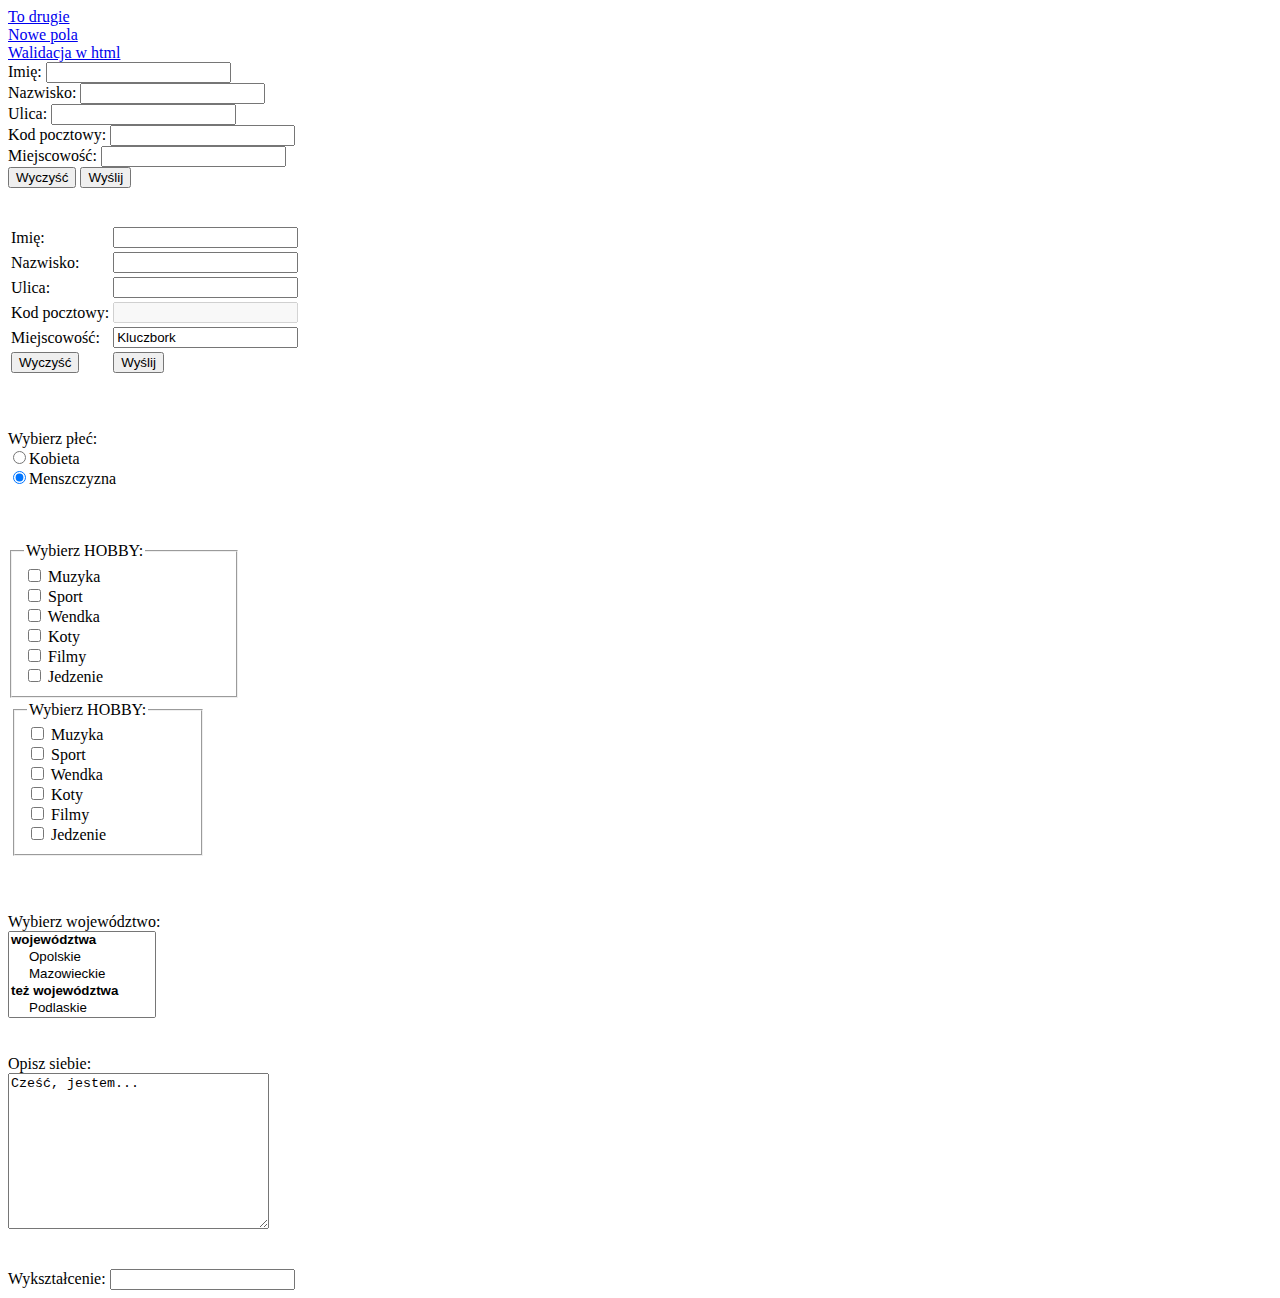
<file: index.html>
<!DOCTYPE html>
<html lang="pl">
<head>
    <meta charset="UTF-8">
    <meta http-equiv="X-UA-Compatible" content="IE=edge">
    <meta name="viewport" content="width=device-width, initial-scale=1.0">
    <title>Formularze, formularzyki i inne formsy</title>
</head>
<body>
    <a href="./Gnacy_formularzDaneOsobowe.html">To drugie</a><br>
    <a href="./index2.html">Nowe pola</a><br>
    <a href="./patterny.html">Walidacja w html</a>
    <form name="dane" method="post" enctype="text/plain" action="mailto:piotr.czaja@zslt.klucznet.pl?subject=A propo stron &body=tak">

        Imię:
        <input type="text" name="imie">
        <br>
        Nazwisko:
        <input type="text" name="nazwisko">
        <br>
        Ulica:
        <input type="text" name="ulica">
        <br>
        Kod pocztowy:
        <input type="text" name="kod">
        <br>
        Miejscowość:
        <input type="text" name="miejscowosc">
        <br>
        <input type="reset" value="Wyczyść">
        <input type="submit" value="Wyślij"><br><br><br>

    </form>
    <form name="dane" method="post" enctype="text/plain" action="mailto:piotr.czaja@zslt.klucznet.pl?subject=A propo stron &body=tak">
        <table>
            <tr>
                <td>Imię:</td>
                <td><input type="text" name="imie" maxlength="16"></td>
            </tr>
            <tr>
                <td>Nazwisko:</td>
                <td><input type="text" name="nazwisko" maxlength="16"></td>
            </tr>
            <tr>
                <td>Ulica:</td>
                <td><input type="text" name="ulica" ></td>
            </tr>
            <tr>
                <td>Kod pocztowy:</td>
                <td><input type="text" name="kod" disabled></td>
            </tr>
            <tr>
                <td>Miejscowość:</td>
                <td><input type="text" name="miejscowosc" readonly value="Kluczbork"></td>
            </tr>
            <tr>
                <td><input type="reset" value="Wyczyść"></td>
                <td><input type="submit" value="Wyślij"></td>
            </tr>
        </table> <br><br><br>
        Wybierz płeć: <br>
        <input type="radio" name="plec" id="" value="Kobieta">Kobieta <br>
        <input type="radio" name="plec" id="" value="Menszczyzna" checked>Menszczyzna <br>
        <br><br><br>
        <fieldset style="width: 200px;">
            <legend>Wybierz HOBBY:</legend>
            <input type="checkbox" name="hobby" id="" value="muzyka"> Muzyka <br>
            <input type="checkbox" name="hobby" id="" value="sport"> Sport <br>
            <input type="checkbox" name="hobby" id="" value="wendkowanie"> Wendka <br>
            <input type="checkbox" name="hobby" id="" value="koty"> Koty <br>
            <input type="checkbox" name="hobby" id="" value="filmy"> Filmy <br>
            <input type="checkbox" name="hobby" id="" value="jedzenie"> Jedzenie <br>
        </fieldset>
        <table width="200">
            <tr>
                <td>
                    <fieldset>
                        <legend>Wybierz HOBBY:</legend>
                        <input type="checkbox" name="hobby" id="" value="muzyka"> Muzyka <br>
                        <input type="checkbox" name="hobby" id="" value="sport"> Sport <br>
                        <input type="checkbox" name="hobby" id="" value="wendkowanie"> Wendka <br>
                        <input type="checkbox" name="hobby" id="" value="koty"> Koty <br>
                        <input type="checkbox" name="hobby" id="" value="filmy"> Filmy <br>
                        <input type="checkbox" name="hobby" id="" value="jedzenie"> Jedzenie <br>
                    </fieldset>
                </td>
            </tr>
        </table>
        <br><br><br>

        Wybierz województwo: <br>
        <select name="wojewodztwo" id="" size="5" multiple>
            <optgroup label="województwa">
                <option value="opolskie">Opolskie</option>
                <option value="mazowieckie">Mazowieckie</option>
            </optgroup>
            <optgroup label="też województwa">
                <option value="podlaskie">Podlaskie</option>
                <option value="zachodniopomorskie">Zachodniopomorskie</option>
                <option value="śląskie">Śląskie</option>
            </optgroup>
        </select>
        <br><br><br>
        Opisz siebie: <br>
        <textarea 
            name="opis" 
            id="" 
            cols="30" 
            rows="10" 
            maxlength="50"
        >Cześć, jestem...</textarea>
        <br><br><br>
        Wykształcenie:
        <input type="text" name="szkola" list="listaszkola">
        <datalist id="listaszkola">
            <option>Podstawowe</option>
            <option>Zawodowe</option>
            <option>Średnie</option>
            <option>Wyższe</option>
        </datalist>
    </form>
</body>
</html>
</file>
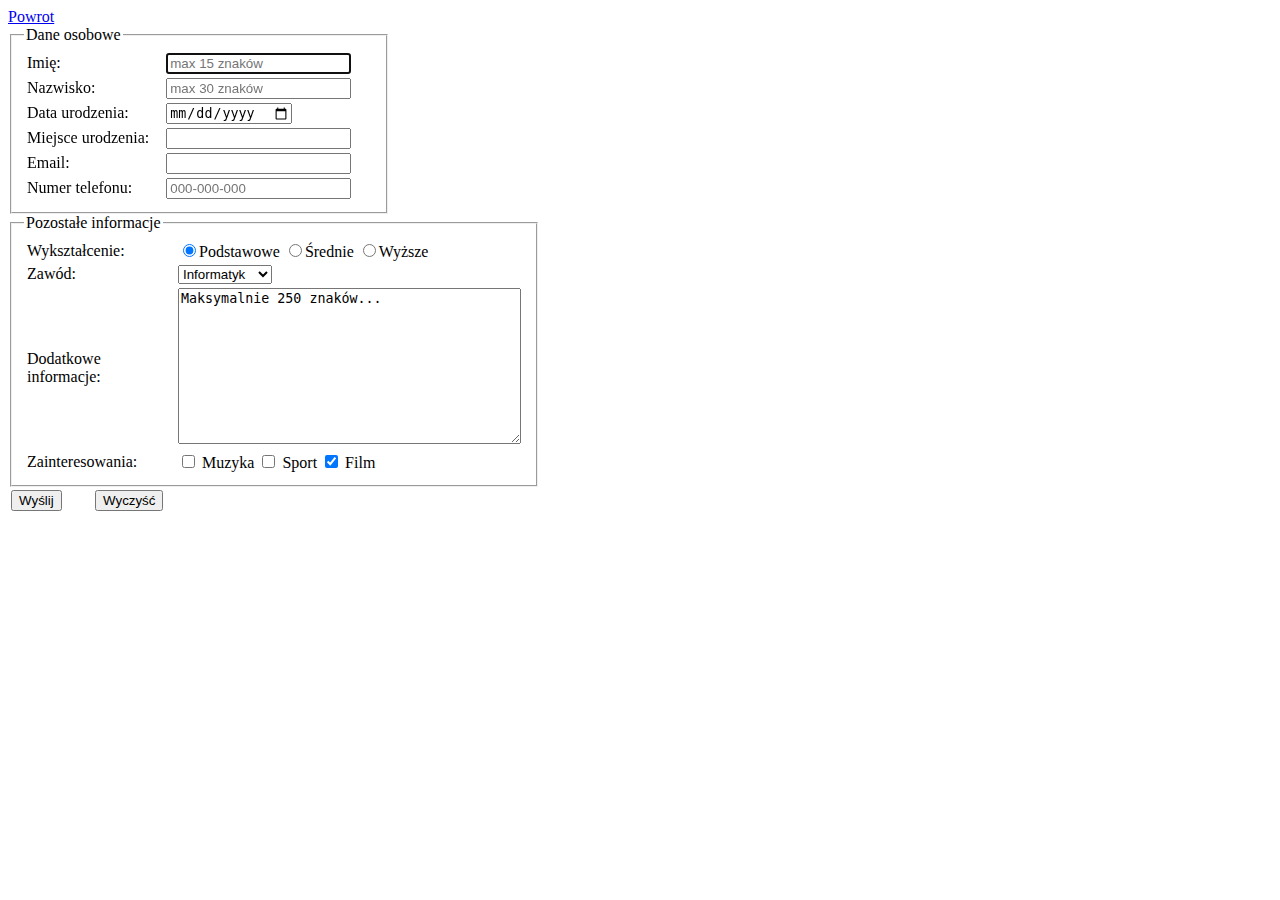
<file: Gnacy_formularzDaneOsobowe.html>
<!DOCTYPE html>
<html lang="pl">
<head>
    <meta charset="UTF-8">
    <meta http-equiv="X-UA-Compatible" content="IE=edge">
    <meta name="viewport" content="width=device-width, initial-scale=1.0">
    <title>Dane osobowe</title>
</head>
<body>
    <a href="./index.html">Powrot</a>
    <form name="dane" method="post" enctype="text/plain" autocomplete="off">
        <fieldset style="width: 300px;">
            <legend>Dane osobowe</legend>
            <table width="350">
                <tr>
                    <td><label for="imie">Imię:</label></td>
                    <td><input type="text" name="imie" id="imie" maxlength="15" placeholder="max 15 znaków" autofocus="on"></td>
                </tr>
                <tr>
                    <td><label for="nazwisko">Nazwisko:</label> </td>
                    <td><input type="text" name="nazwisko" id="nazwisko" maxlength="30" placeholder="max 30 znaków"></td>
                </tr>
                <tr>
                    <td><label for="data">Data urodzenia:</label> </td>
                    <td><input type="date" name="data" id="data"></td>
                </tr>
                <tr>
                    <td><label for="miejsce1">Miejsce urodzenia:</label> </td>
                    <td>
                        <input type="text" name="miejsce" list="miejsce" id="miejsce1">
                    </td>
                </tr>
                    <datalist id="miejsce">
                        <option>Opole</option>
                        <option>Kluczbork</option>
                        <option>Olesno</option>
                        <option>Kędzieżyn-Koźle</option>
                    </datalist>
                <tr>
                    <td><label for="email" >Email:</label></td>
                    <td><input type="email" id="email" name="email"></td>
                </tr>
                <tr>
                    <td><label for="tele">Numer telefonu:</label></td>
                    <td><input type="tel" id="tele" placeholder="000-000-000" pattern="[0-9]{3}-[0-9]{3}-[0-9]{3}"></td>
                </tr>
            </table>
        </fieldset>
        <fieldset style="width: 500px;">
            <legend>Pozostałe informacje</legend>
            <table>
                <tr>
                    <td>Wykształcenie:</td>
                    <td>
                        <input type="radio" name="Wykształcenie" id="pods" value="podstawowe" checked><label for="pods">Podstawowe</label> 
                        <input type="radio" name="Wykształcenie" id="śred" value="średnie"><label for="śred">Średnie</label> 
                        <input type="radio" name="Wykształcenie" id="wyżs" value="wyższe"><label for="wyżs">Wyższe</label> 
                    </td>
                </tr>
                <tr>
                    <td><label for="zawod">Zawód:</label></td>
                    <td>
                        <select name="Zawód" id="zawod" size="1">
                            <option value="Informatyk">Informatyk</option>
                            <option value="Logistyk">Logistyk</option>
                            <option value="Mechanik">Mechanik</option>
                            <option value="Programista">Programista</option>
                            <option value="Rolnik">Rolnik</option>
                            <option value="Tokarz">Tokarz</option>
                            <option value="Frezarz">Frezarz</option>
                            <option value="Akrobata">Akrobata</option>
                        </select>
                    </td>
                </tr>
                <tr>
                    <td><label for="opis">Dodatkowe informacje:</label> </td>
                    <td>
                        <textarea 
                        name="opis" 
                        id="opis" 
                        cols="40" 
                        rows="10" 
                        maxlength="250"
                        >Maksymalnie 250 znaków...
                        </textarea>
                    </td>
                </tr>
                <tr>
                    <td>Zainteresowania:</td>
                    <td>
                        <input type="checkbox" name="hobby" id="hob1" value="muzyka">
                        <label for="hob1">Muzyka</label>
                        <input type="checkbox" name="hobby" id="hob2" value="sport">
                        <label for="hob2">Sport </label>
                        <input type="checkbox" name="hobby" id="hob3" value="wendkowanie"  checked>
                        <label for="hob3">Film</label>
                    </td>
                </tr>
            </table>
        </fieldset>
        <table>
            <tr>
                <td width="80"><input type="submit" value="Wyślij"></td>
                <td><input type="reset" value="Wyczyść"></td>
            </tr>
        </table>
        
        
    </form>
</body>
</html>
</file>
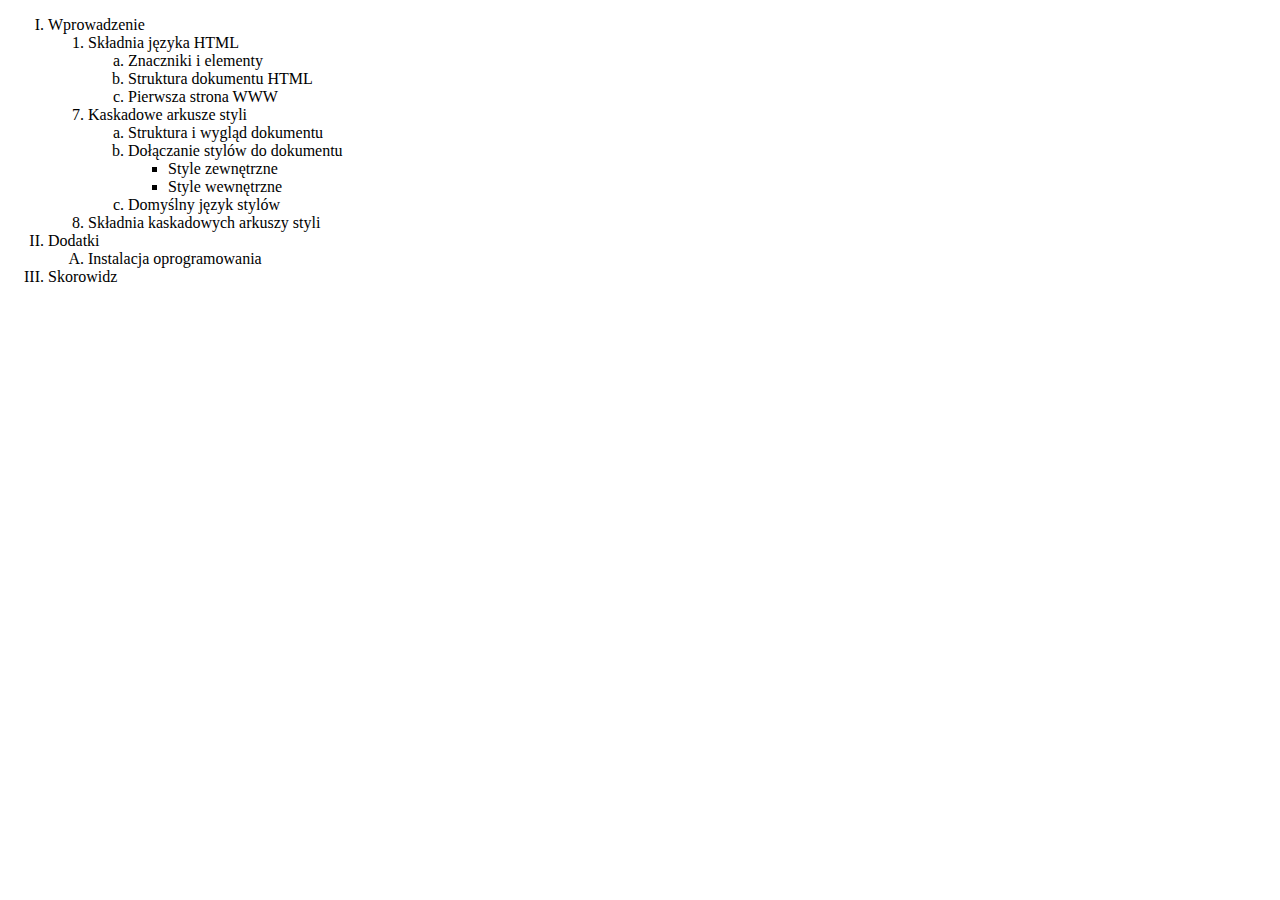
<file: Gnacy_listy.html>
<!DOCTYPE html>
<html lang="pl">
	<head>
		<meta charset="utf-8">
		<title>Nazwa strony</title>
	</head>
	<body>
		<ol type="I">
			<li>Wprowadzenie</li>
				<ol>
					<li>Składnia języka HTML</li>
						<ol type="a">
							<li>Znaczniki i elementy</li>
							<li>Struktura dokumentu HTML</li>
							<li>Pierwsza strona WWW</li>
						</ol>
					<li value="7">Kaskadowe arkusze styli</li>
						<ol type="a">
							<li>Struktura i wygląd dokumentu</li>
							<li>Dołączanie stylów do dokumentu</li>
								<ul>
									<li>Style zewnętrzne</li>
									<li>Style wewnętrzne</li>
								</ul>
							<li>Domyślny język stylów</li>
						</ol>
					<li>Składnia kaskadowych arkuszy styli</li>
				</ol>
			<li>Dodatki</li>
				<ol type="A"><li>Instalacja oprogramowania</li></ol>
			<li>Skorowidz</li>
		</ol>
	</body>
</html>
</file>
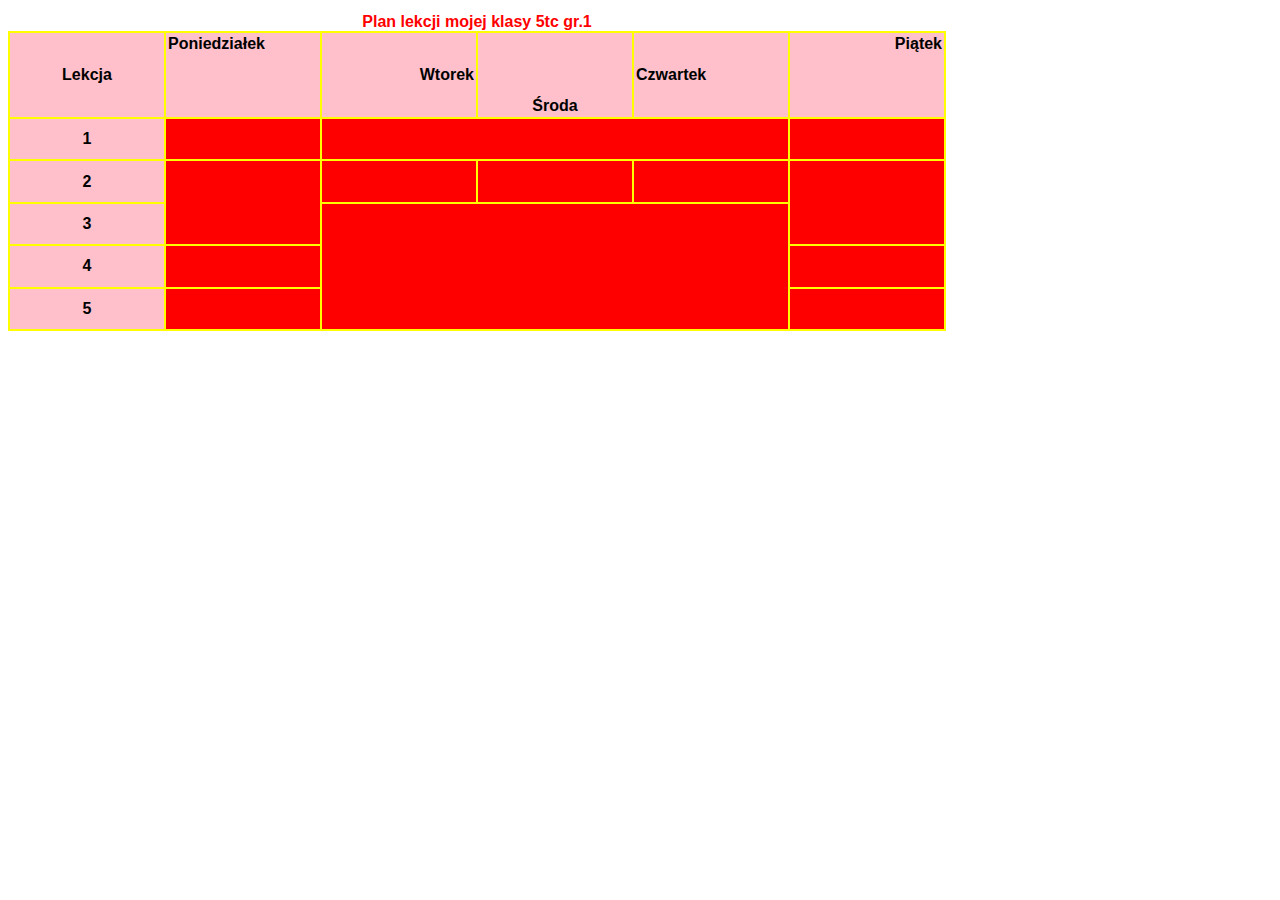
<file: Gnacy_tabelki.html>
<!DOCTYPE html>
<html lang="pl">
<head>
    <meta charset="UTF-8">
    <meta http-equiv="X-UA-Compatible" content="IE=edge">
    <meta name="viewport" content="width=device-width, initial-scale=1.0">
    <title>TABELKI</title>
</head>
<style>
th{
    background-color: pink;
    width: 150px;
    padding: 2px;
    font-family: Arial, Helvetica, sans-serif;
}
td{
    background-color: red;
}
caption{
    color: red;
    margin-top: 5px;
}
</style>
<body>
    <table border="1" color="yellow" cellspacing="0" height="300" bordercolor="yellow">
        <caption><font face="Arial"><b>Plan lekcji mojej klasy 5tc gr.1</b></font></caption>
        <tr>
            <th height="80">Lekcja</th>
            <th align="left" valign="top">Poniedziałek</th>
            <th align="right" valign="middle">Wtorek</th>
            <th align="center" valign="bottom">Środa</th>
            <th align="left" valign="middle" >Czwartek</th>
            <th align="right" valign="top">Piątek</th>
        </tr>
        <tr>
            <th>1</th>
            <td></td>
            <td colspan="3"></td>
            <td></td>
        </tr>
        <tr>
            <th>2</th>
            <td rowspan="2"></td>
            <td></td>
            <td></td>
            <td></td>
            <td rowspan="2"></td>
        </tr>
        <tr>
            <th>3</th>
            <td rowspan="3" colspan="3"></td>
        </tr>
        <tr>
            <th>4</th>
            <td></td>
            
            <td></td>
        </tr>
        <tr>
            <th>5</th>
            <td></td>
            
            <td></td>
        </tr>
    </table>
</body>
</html>
</file>
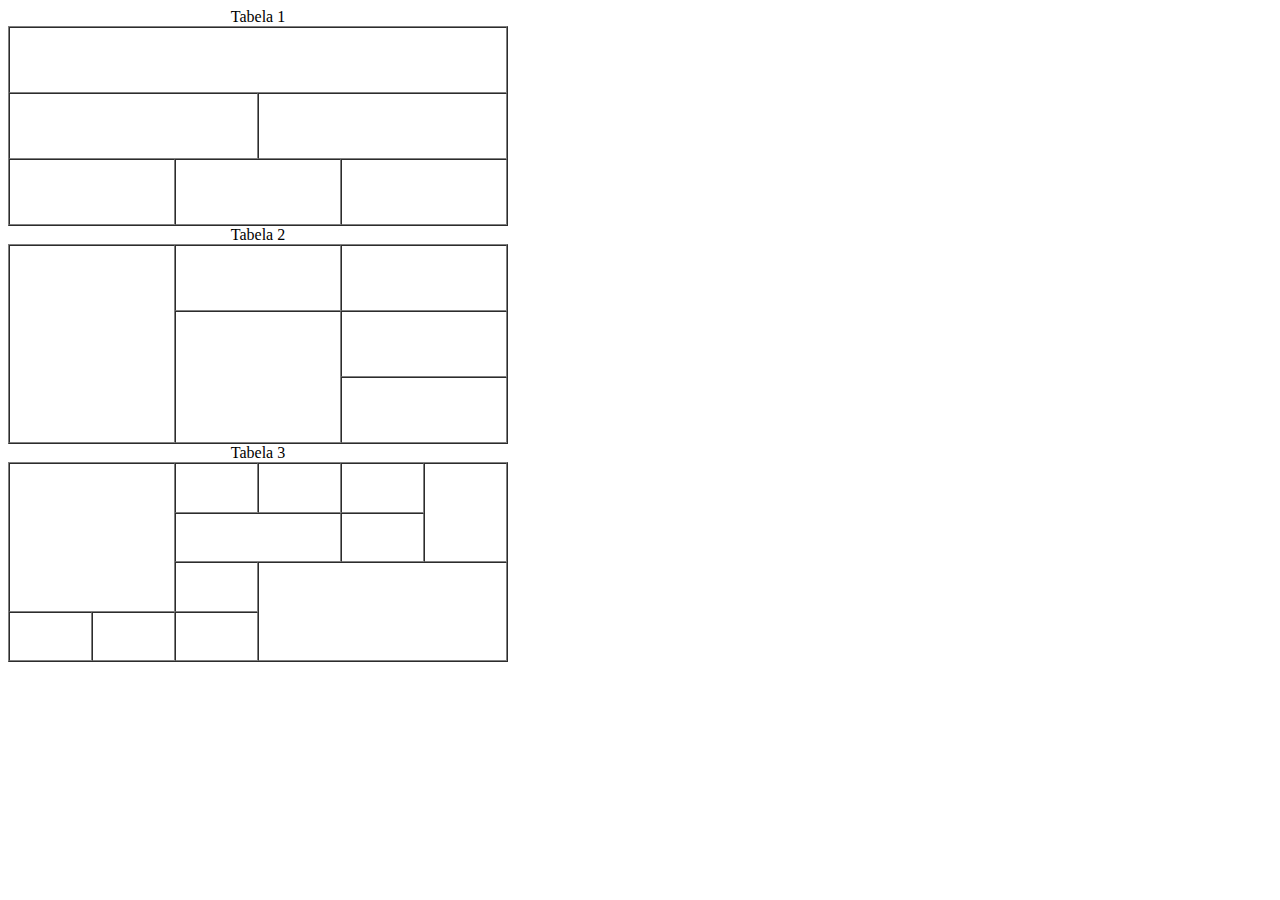
<file: Gnacy_zadanie.html>
<!DOCTYPE html>
<html lang="pl">
<head>
    <meta charset="UTF-8">
    <meta http-equiv="X-UA-Compatible" content="IE=edge">
    <meta name="viewport" content="width=device-width, initial-scale=1.0">
    <title>ZADANIE NA OCENE</title>
</head>

<body>
    <table border="1" cellspacing="0" width="500" height="200">
        <caption>Tabela 1</caption>
        <tr>
            <td colspan="4"></td>
        </tr>
        <tr>
            <td colspan="2"></td>
            <td colspan="2"></td>
        </tr>
        <tr>
            <td></td>
            <td colspan="2"></td>
            <td></td>

        </tr>
    </table>
    <table border="1" cellspacing="0" width="500" height="200">
        <caption>Tabela 2</caption>
        <tr>
            <td rowspan="6"></td>
            <td rowspan="3"></td>
            <td></td>
        </tr>
        <tr>

        </tr>
        <tr>
            <td rowspan="2"></td>
        </tr>
        <tr>

            <td rowspan="3"></td>

        </tr>
        <tr>
            <td></td>
        </tr>
        <tr>

        </tr>
    </table>
    <table border="1" cellspacing="0" width="500" height="200">
        <caption>Tabela 3</caption>
        <tr>
            <td rowspan="3" colspan="2"></td>

            <td></td>
            <td></td>
            <td></td>
            <td rowspan="2"></td>
        </tr>
        <tr>


            <td colspan="2"></td>

            <td></td>

        </tr>
        <tr>


            <td></td>
            <td rowspan="2" colspan="3"></td>
        </tr>
        <tr>
            <td></td>
            <td></td>
            <td></td>

        </tr>
    </table>
</body>
</html>
</file>
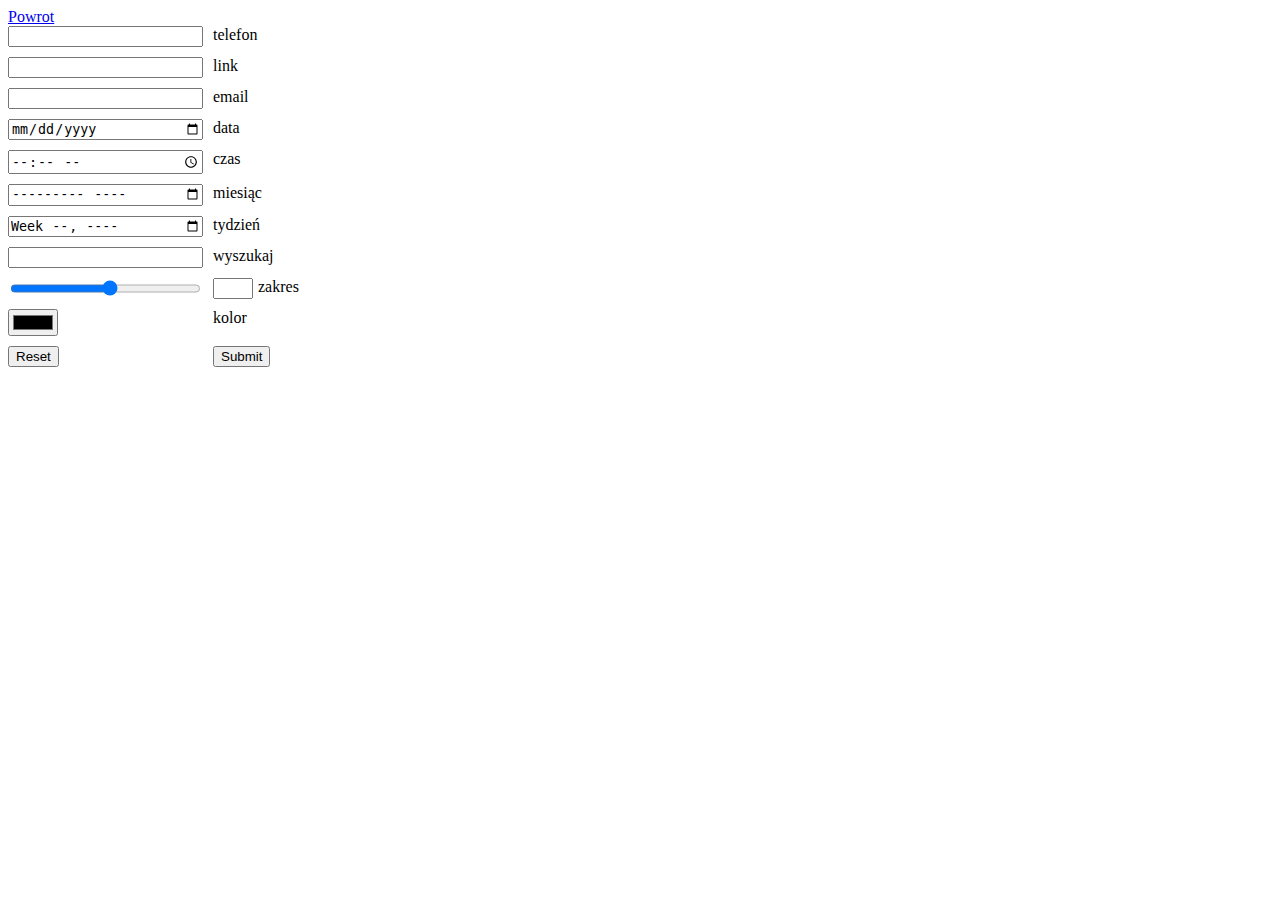
<file: index2.html>
<!DOCTYPE html>
<html lang="pl">
<head>
    <meta charset="UTF-8">
    <meta http-equiv="X-UA-Compatible" content="IE=edge">
    <meta name="viewport" content="width=device-width, initial-scale=1.0">
    <title>Dane osobowe</title>
</head>
<script type="text/javascript">
    function ustawWartosc() {
        var liczba = document.getElementById('zakres').value;
        var text = document.getElementById('liczby').value = liczba;
    }
</script>
<style>
    form{
        width: 400px;
        display: grid;
        grid-template-columns: 1fr 1fr;
        gap: 10px;
    }
    .minit{
        display: grid;
        grid-template-columns: 40px 1fr;
        gap: 5px;
    }

</style>
<body>
    <a href="./index.html">Powrot</a>
    <form name="dane" method="post" enctype="text/plain" autocomplete="off">
        <input type="tel" id="tele" maxlength="13" pattern="[0-9]{3}[0-9]{3}[0-9]{3}"><label for="tele">telefon </label> 
        <input type="url" name="" id="link"><label for="link">link </label> 
        <input type="email" name="" id="mail"><label for="mail">email</label>  
        <input type="date" name="" id="data"><label for="data">data</label>  
        <input type="time" name="" id="czas"><label for="czas">czas</label> 
        <input type="month" name="" id="miesiąc"><label for="miesiąc">miesiąc</label>  
        <input type="week" name="" id="tydzień"><label for="tydzień">tydzień</label>  
        <input type="search" name="" id="wyszukaj"><label for="wyszukaj">wyszukaj</label> 
        <input type="range" name="" id="zakres" min="1" max="20" onmousemove="ustawWartosc()">
        <div class="minit">
            <input type="number" name="liczby" id="liczby">
            <label for="zakres">zakres </label> 
        </div>
        <input type="color" name="" id="kolor"><label for="kolor">kolor</label> 
        <label><input type="reset" value="Reset" id="reset"></label>  
        <label><input type="submit" value="Submit"></label>
    </form>
</body>
</html>
</file>
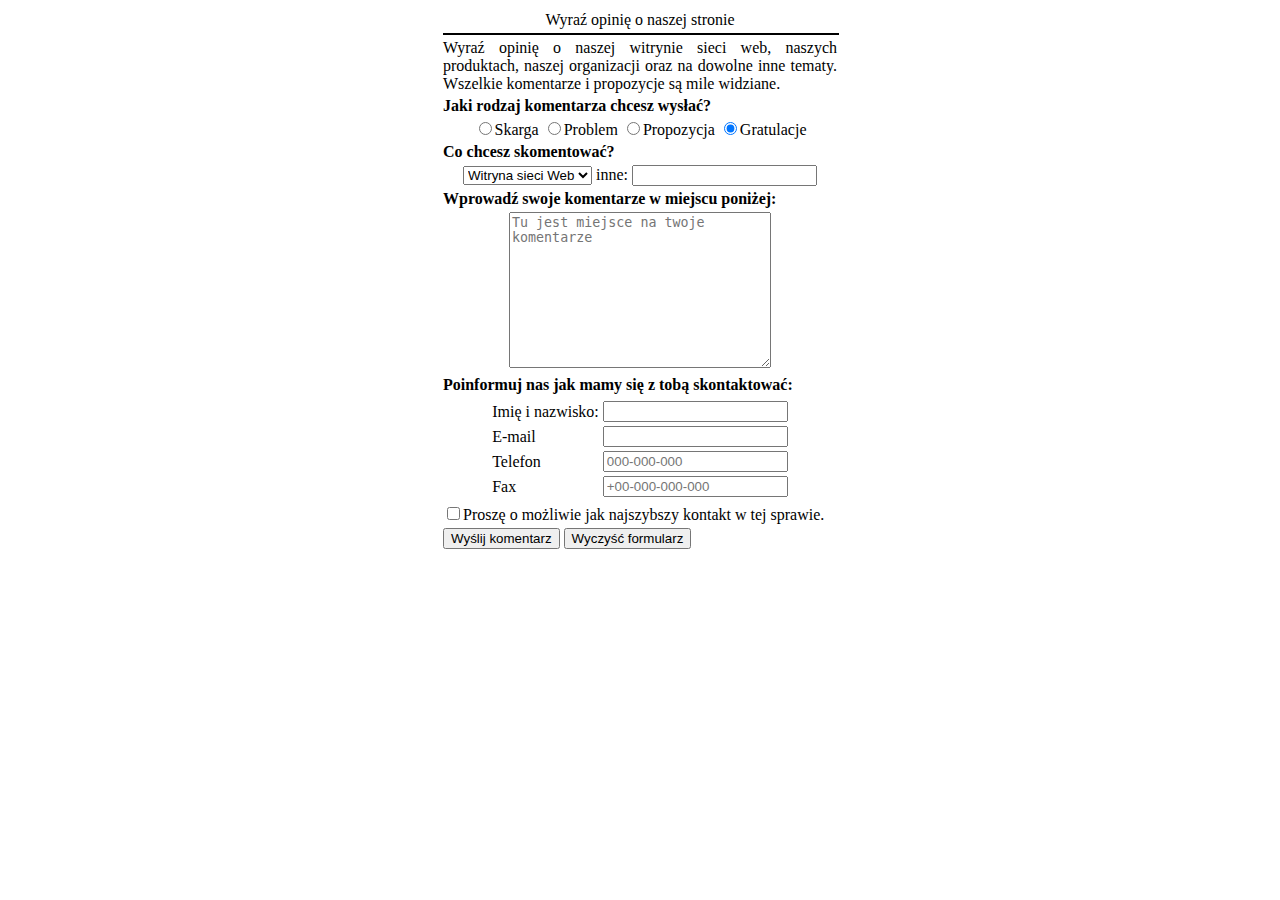
<file: opinia.html>
<!DOCTYPE html>
<html lang="pl">
<head>
    <meta charset="UTF-8">
    <meta http-equiv="X-UA-Compatible" content="IE=edge">
    <meta name="viewport" content="width=device-width, initial-scale=1.0">
    <title>Document</title>
</head>
<body>
    <form action="" method="post" enctype="text/plain">

        <table width="400" style="margin: auto auto; border: 0;">
            <tr>
                <td align="center">Wyraź opinię o naszej stronie</td>
            </tr>
            <tr>
                <td><hr style="width: 100%; margin: auto auto; border: 1px solid black;" ></td>
            </tr>
            <tr>
                <td style="text-align:justify;">Wyraź opinię o naszej witrynie sieci web, naszych produktach, naszej organizacji oraz na dowolne inne tematy. Wszelkie komentarze i propozycje są mile widziane.</td>
            </tr>
            <tr>
                <td><b>Jaki rodzaj komentarza chcesz wysłać?</b></td>
            </tr>
            <tr>
                <td align="center">
                    <input type="radio" name="rodzajkom" id="rodzaj1"><label for="rodzaj1">Skarga</label>
                    <input type="radio" name="rodzajkom" id="rodzaj1"><label for="rodzaj1">Problem</label>
                    <input type="radio" name="rodzajkom" id="rodzaj3"><label for="rodzaj3">Propozycja</label>
                    <input type="radio" name="rodzajkom" id="rodzaj4" checked><label for="rodzaj4">Gratulacje</label>
                </td>
            </tr>
            <tr>
                <td>
                    <b>Co chcesz skomentować?</b>
                </td>
            </tr>
            <tr>
                <td align="center">
                    <select name="cokom" id="cokom">
                        <option value="witryna">Witryna sieci Web</option>
                        <option value="programiści">Nasz dział IT</option>
                        <option value="hosting">Nasz hosting</option>
                   </select>
                   <span>inne:</span>
                   <input type="text" name="cokominne" id="cokominne" list="lista">
                   <datalist id="lista">
                    <option>Poniedziałek</option>
                    <option>Wtorek</option>
                    <option>Środa</option>
                </datalist>
                </td>
            </tr>
            <tr>
                <td><b>Wprowadź swoje komentarze w miejscu poniżej:</b></td>
            </tr>
            <tr>
                <td align="center"><textarea name="swoje" id="swoje" cols="30" rows="10" placeholder="Tu jest miejsce na twoje komentarze"></textarea></td>
            </tr>
            <tr>
                <td><b>Poinformuj nas jak mamy się z tobą skontaktować:</b></td>
            </tr>
            <tr>
                <td align="center">
                    <table>
                        <tr>
                            <td>Imię i nazwisko:</td>
                            <td><input type="text" name="imie" ></td>
                        </tr>
                        <tr>
                            <td>E-mail</td>
                            <td><input type="email" name="mail" ></td>
                        </tr>
                        <tr>
                            <td>Telefon</td>
                            <td><input type="tel" id="tele" placeholder="000-000-000" pattern="[0-9]{3}-[0-9]{3}-[0-9]{3}"></td>
                        </tr>
                        <tr>
                            <td>Fax</td>
                            <td><input type="tel" id="telefax" placeholder="+00-000-000-000" pattern="^\+[0-9]{2}-[0-9]{3}-[0-9]{3}-[0-9]{3}$"></td>
                        </tr>
                        
                    </table>
                </td>
            </tr>
            <tr>
                <td><input type="checkbox" name="wazne" id="wazne"><span>Proszę o możliwie jak najszybszy kontakt w tej sprawie.</span></td>
            </tr>
            <tr>
                <td>
                    <input type="submit" value="Wyślij komentarz">
                    <input type="reset" value="Wyczyść formularz">
                </td>
            </tr>
        </table>

    </form>
</body>
</html>
</file>
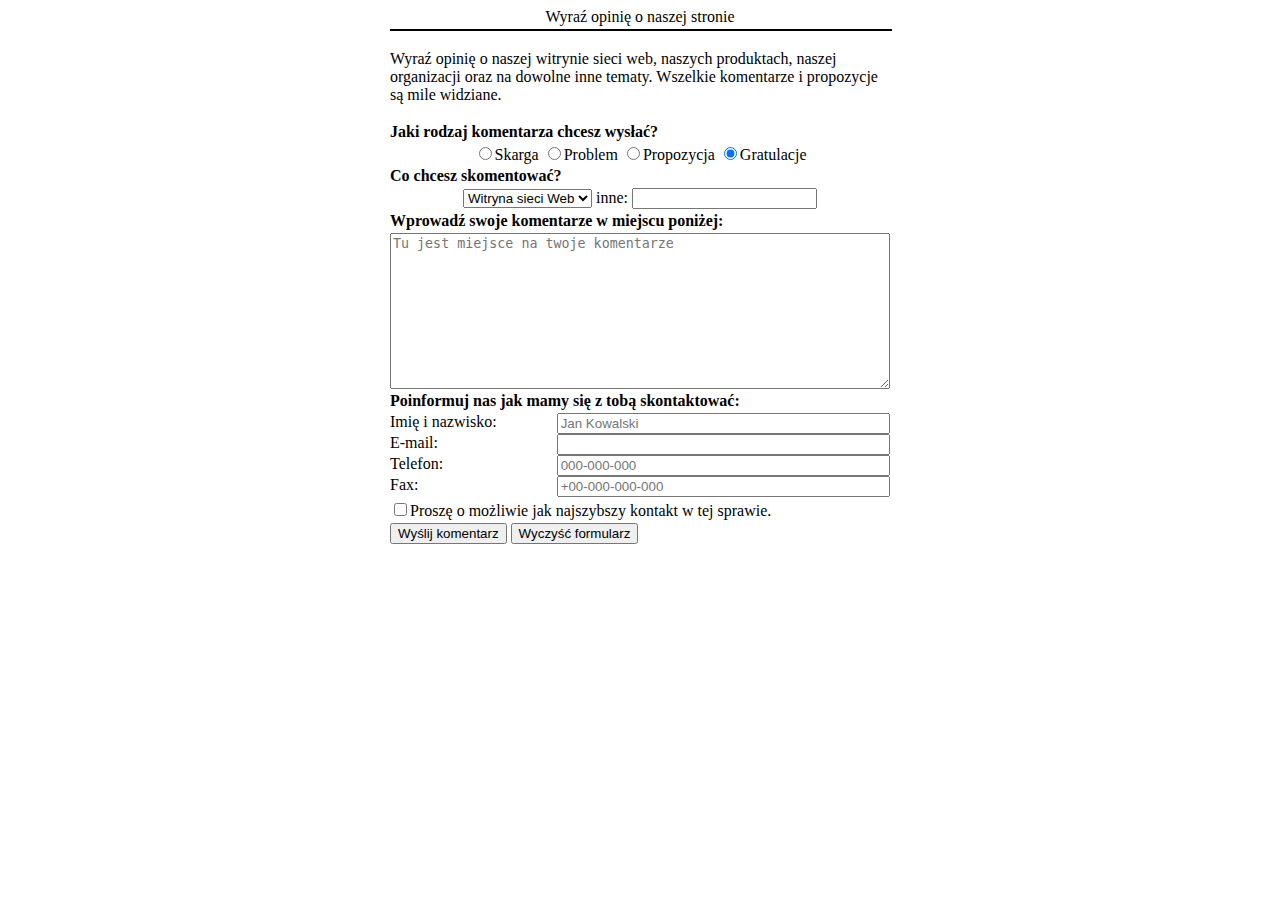
<file: opinia2.html>
<!DOCTYPE html>
<html lang="pl">
<head>
    <meta charset="UTF-8">
    <meta http-equiv="X-UA-Compatible" content="IE=edge">
    <meta name="viewport" content="width=device-width, initial-scale=1.0">
    <title>Document</title>
</head>
<style>
    form{
        width: 500px;
        margin:0 auto;
        display: grid;
        grid-template-columns: 1fr;
        gap: 3px;
    }
    .center{
        text-align: center;
    }
    .contact{
        display: grid;
        grid-template-columns: 1fr 2fr;
    }
</style>
<body>
    <form action="" method="post" enctype="text/plain">
        <span  class="center">Wyraź opinię o naszej stronie</span>
        <hr style="width: 100%; margin: auto auto; border: 1px solid black;">
        <p>Wyraź opinię o naszej witrynie sieci web, naszych produktach, naszej organizacji oraz na dowolne inne tematy. Wszelkie komentarze i propozycje są mile widziane.</p>
        <b>Jaki rodzaj komentarza chcesz wysłać?</b>
        <div class="center"> 
            <input type="radio" name="rodzajkom" id="rodzaj1"><label for="rodzaj1">Skarga</label>
            <input type="radio" name="rodzajkom" id="rodzaj1"><label for="rodzaj1">Problem</label>
            <input type="radio" name="rodzajkom" id="rodzaj3"><label for="rodzaj3">Propozycja</label>
            <input type="radio" name="rodzajkom" id="rodzaj4" checked><label for="rodzaj4">Gratulacje</label>
        </div>
        <b>Co chcesz skomentować?</b>
        <div class="center">
            <select name="cokom" id="cokom">
                <option value="witryna">Witryna sieci Web</option>
                <option value="programiści">Nasz dział IT</option>
                <option value="hosting">Nasz hosting</option>
           </select>
           <span>inne:</span>
           <input type="text" name="cokominne" id="cokominne">
        </div>
        <b>Wprowadź swoje komentarze w miejscu poniżej:</b>
        <textarea name="swoje" id="swoje" cols="30" rows="10" placeholder="Tu jest miejsce na twoje komentarze"></textarea>
        <b>Poinformuj nas jak mamy się z tobą skontaktować:</b>
        <div class="contact">
            <label for="imie">Imię i nazwisko:</label>
            <input type="text" name="imie" id="imie" placeholder="Jan Kowalski">

            <label for="email">E-mail:</label>
            <input type="email" name="" id="email">

            <label for="tele">Telefon:</label>
            <input type="tel" id="tele" placeholder="000-000-000" pattern="[0-9]{3}-[0-9]{3}-[0-9]{3}">
            
            <label for="fax">Fax:</label>
            <input type="tel" id="fax" placeholder="+00-000-000-000" pattern="^\+[0-9]{2}-[0-9]{3}-[0-9]{3}-[0-9]{3}$">
        </div>
        <div> 
            <input type="checkbox" name="wazne" id="wazne"><span>Proszę o możliwie jak najszybszy kontakt w tej sprawie.</span>
        </div>
        <div>
            <input type="submit" value="Wyślij komentarz">
            <input type="reset" value="Wyczyść formularz">
        </div>
      

    </form>
</body>
</html>
</file>
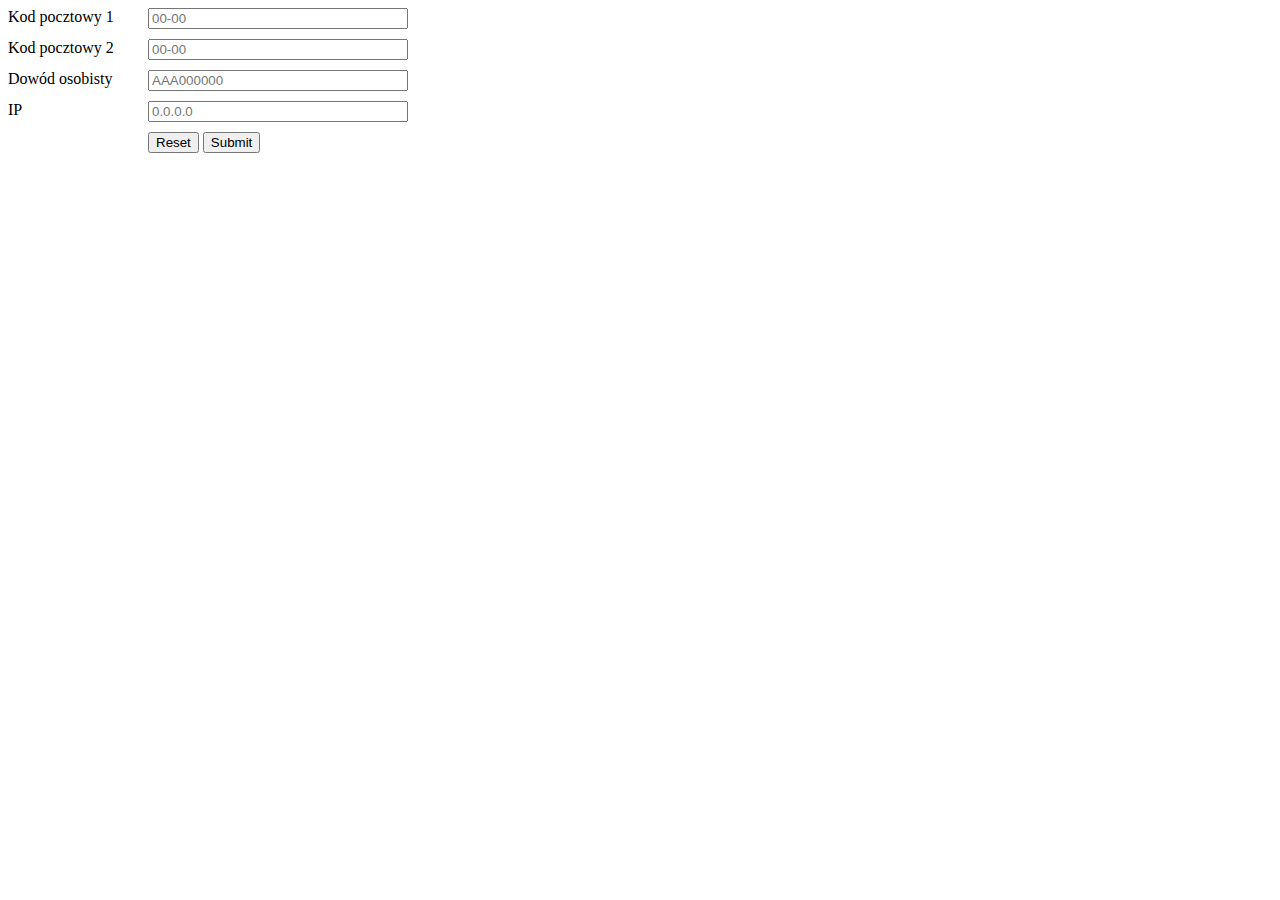
<file: patterny.html>
<!DOCTYPE html>
<html lang="pl">
<head>
    <meta charset="UTF-8">
    <meta http-equiv="X-UA-Compatible" content="IE=edge">
    <meta name="viewport" content="width=device-width, initial-scale=1.0">
    <title>Pattern</title>
</head>
<style>
    form{
        width: 400px;
        display: grid;
        grid-template-columns: 1fr 2fr;
        gap: 10px;
    }
</style>
<body>
    <form method="post" enctype="text/plain">
        <label for="t1">Kod pocztowy 1</label>
        <input type="text" name="kodpoctowy" id="t1" placeholder="00-00" pattern="^[0-9]{2}-[0-9]{3}$">

        <label for="t2">Kod pocztowy 2</label>
        <input type="text" name="" id="t2" placeholder="00-00" pattern="^\d{2}-\d{3}$">

        <label for="t3">Dowód osobisty</label>
        <input type="text" name="" id="t3" placeholder="AAA000000" pattern="^[A-Z]{3}\d{6}$">

        <label for="t4">IP</label>
        <input 
            type="text" 
            name="" 
            id="t4"
            placeholder="0.0.0.0" 
            pattern="^[0-9]{1,3}\.[0-9]{1,3}\.[0-9]{1,3}\.[0-9]{1,3}$"
        >
        
        <div></div>
        <div>
            <label><input type="reset" value="Reset" id="reset"></label>  
            <label><input type="submit" value="Submit"></label>
        </div>
        
    </form>
</body>
</html>
</file>
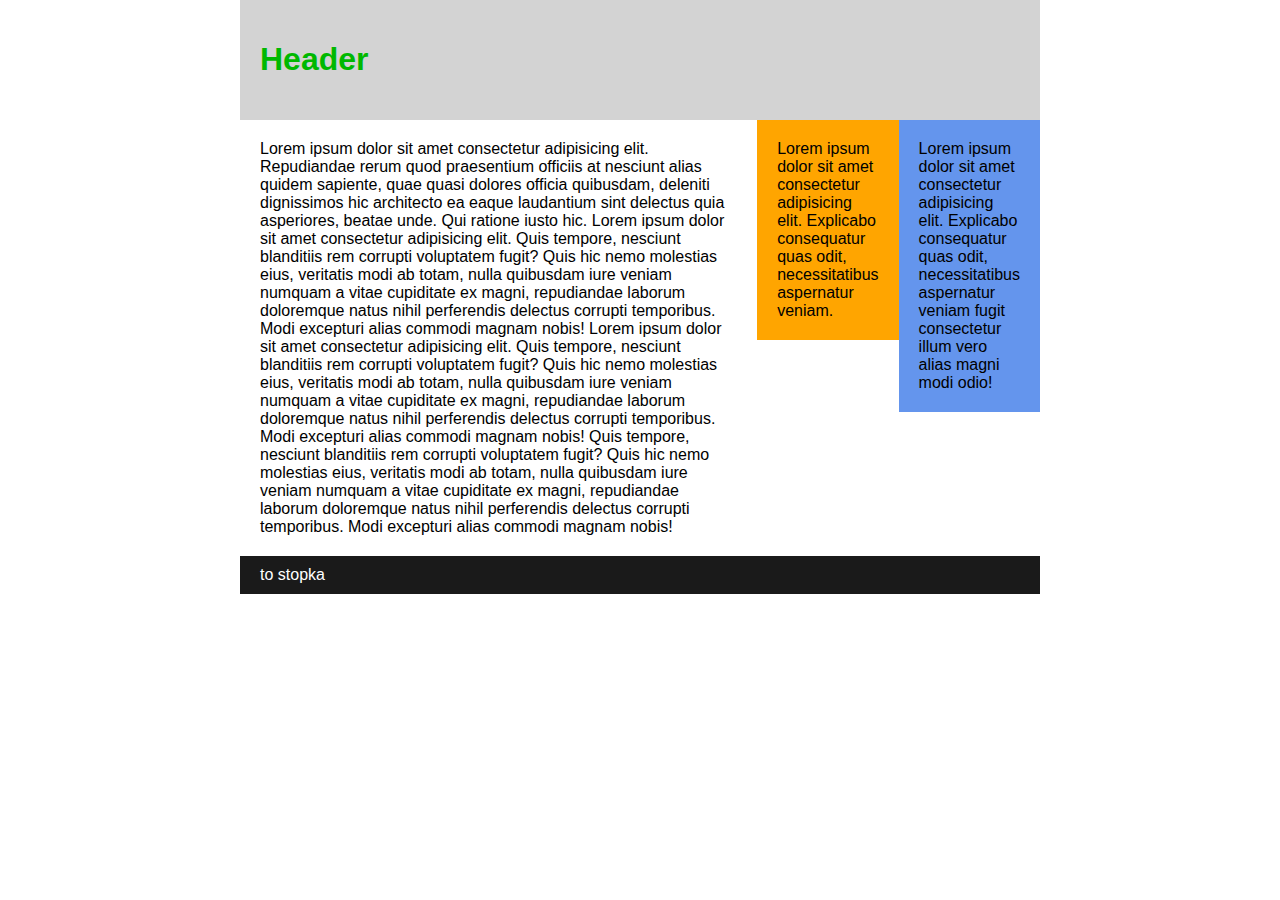
<file: styledocw.html>
<!DOCTYPE html>
<html lang="en">
<head>
    <meta charset="UTF-8">
    <meta name="viewport" content="width=device-width, initial-scale=1.0">
    <title>Document</title>
    <link rel="stylesheet" href="style1.css">
</head>
<body>
    <header><h1>Header</h1></header>
    <div class="content">
        <article class="szerszy">
            Lorem ipsum dolor sit amet consectetur adipisicing elit. Repudiandae rerum quod praesentium officiis at nesciunt alias quidem sapiente, quae quasi dolores officia quibusdam, deleniti dignissimos hic architecto ea eaque laudantium sint delectus quia asperiores, beatae unde. Qui ratione iusto hic.
            Lorem ipsum dolor sit amet consectetur adipisicing elit. Quis tempore, nesciunt blanditiis rem corrupti voluptatem fugit? Quis hic nemo molestias eius, veritatis modi ab totam, nulla quibusdam iure veniam numquam a vitae cupiditate ex magni, repudiandae laborum doloremque natus nihil perferendis delectus corrupti temporibus. Modi excepturi alias commodi magnam nobis!
            Lorem ipsum dolor sit amet consectetur adipisicing elit. Quis tempore, nesciunt blanditiis rem corrupti voluptatem fugit? Quis hic nemo molestias eius, veritatis modi ab totam, nulla quibusdam iure veniam numquam a vitae cupiditate ex magni, repudiandae laborum doloremque natus nihil perferendis delectus corrupti temporibus. Modi excepturi alias commodi magnam nobis!
            Quis tempore, nesciunt blanditiis rem corrupti voluptatem fugit? Quis hic nemo molestias eius, veritatis modi ab totam, nulla quibusdam iure veniam numquam a vitae cupiditate ex magni, repudiandae laborum doloremque natus nihil perferendis delectus corrupti temporibus. Modi excepturi alias commodi magnam nobis!
        </article>
        <article class="drugi">
            <p>Lorem ipsum dolor sit amet consectetur adipisicing elit. Explicabo consequatur quas odit, necessitatibus aspernatur veniam.</p>
        </article>
        <nav>
            <p>Lorem ipsum dolor sit amet consectetur adipisicing elit. Explicabo consequatur quas odit, necessitatibus aspernatur veniam fugit consectetur illum vero alias magni modi odio!</p>
        </nav>
    </div>
    <footer>to stopka</footer>
</body>
</html>
</file>
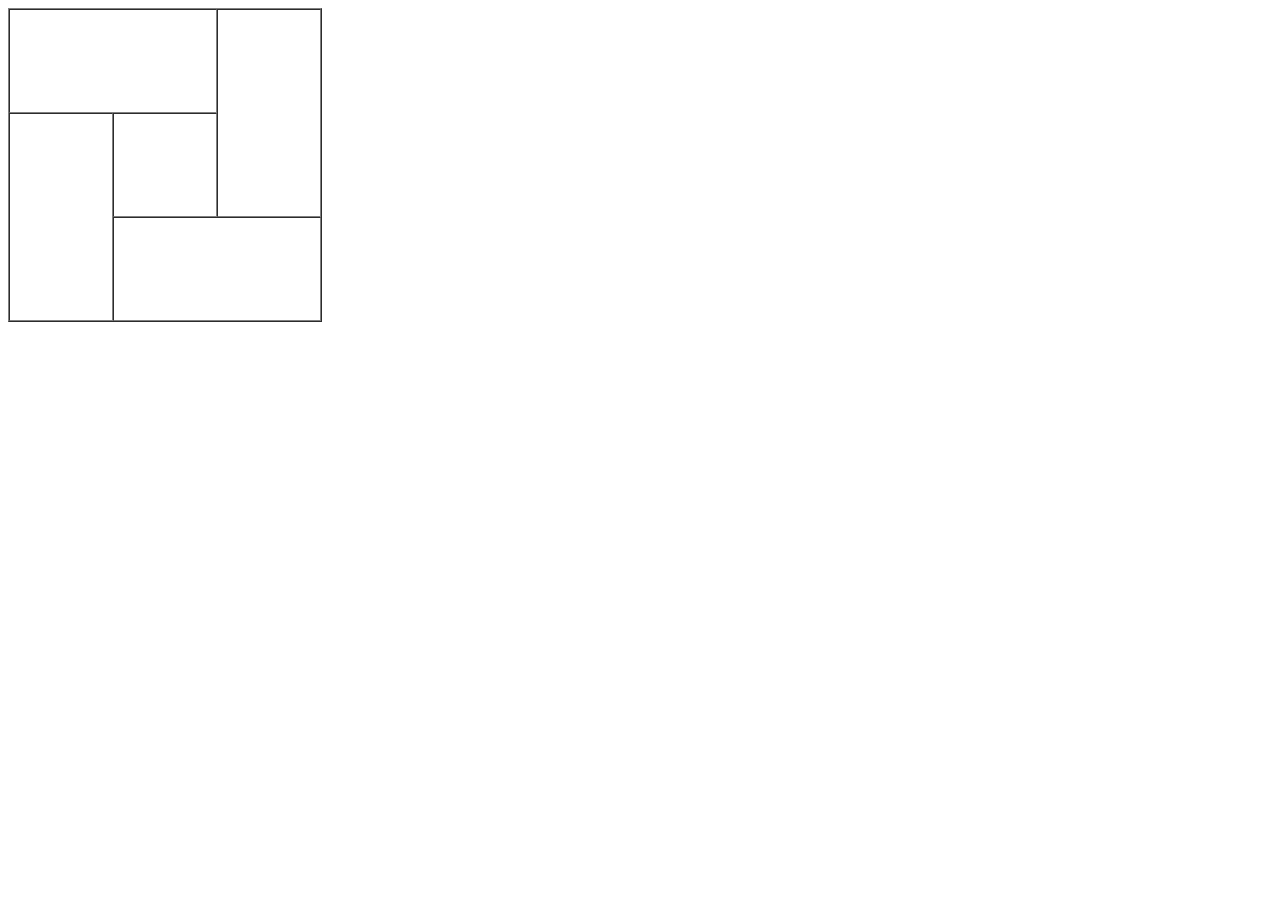
<file: zadanie1.html>
<!DOCTYPE html>
<html lang="pl">
<head>
    <meta charset="UTF-8">
    <meta http-equiv="X-UA-Compatible" content="IE=edge">
    <meta name="viewport" content="width=device-width, initial-scale=1.0">
    <title>zadanie 1</title>
</head>
<style>
    td{
        width: 100px;
        height: 100px;
    }
</style>
<body>
    <table border="1"cellspacing=0>
        <tr>
            <td colspan="2"></td>
            <td rowspan="2"></td>
        </tr>
        <tr>
            <td rowspan="2"></td>
            <td></td>
        </tr>
        <tr>
            <td colspan="2"></td>
        </tr>
    </table>
</body>
</html>
</file>
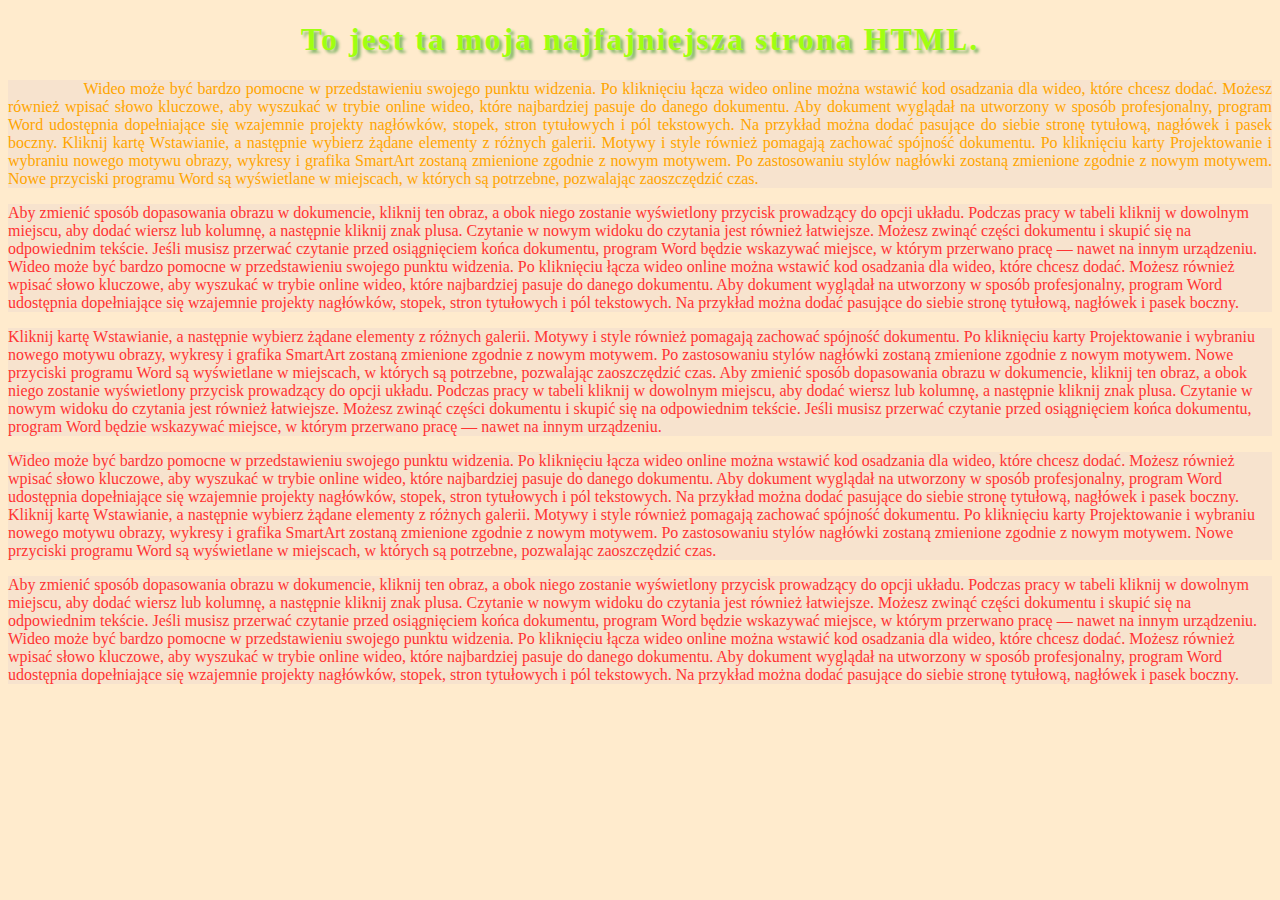
<file: CSS/css1/css.html>
<!DOCTYPE html>
<html lang="pl">
<head>
    <meta charset="UTF-8">
    <meta http-equiv="X-UA-Compatible" content="IE=edge">
    <meta name="viewport" content="width=device-width, initial-scale=1.0">
    <title>NAJFAJNIEJSZA STORNA HTML</title>
    <style type="text/css">
        p{
            color: rgb(255, 51, 51);
            background-color: rgba(0, 0, 255, 0.03);
        }
    </style>
    <link rel="stylesheet" href="./style.css">
</head>
<body>
    <h1>
        To jest ta moja najfajniejsza strona HTML.
    </h1>
    <p style="text-align: justify; color: #ffa500; text-indent: 2cm;">
        Wideo może być bardzo pomocne w przedstawieniu swojego punktu widzenia. Po kliknięciu łącza wideo online można wstawić kod osadzania dla wideo, które chcesz dodać. Możesz również wpisać słowo kluczowe, aby wyszukać w trybie online wideo, które najbardziej pasuje do danego dokumentu. Aby dokument wyglądał na utworzony w sposób profesjonalny, program Word udostępnia dopełniające się wzajemnie projekty nagłówków, stopek, stron tytułowych i pól tekstowych. Na przykład można dodać pasujące do siebie stronę tytułową, nagłówek i pasek boczny. Kliknij kartę Wstawianie, a następnie wybierz żądane elementy z różnych galerii. Motywy i style również pomagają zachować spójność dokumentu. Po kliknięciu karty Projektowanie i wybraniu nowego motywu obrazy, wykresy i grafika SmartArt zostaną zmienione zgodnie z nowym motywem. Po zastosowaniu stylów nagłówki zostaną zmienione zgodnie z nowym motywem. Nowe przyciski programu Word są wyświetlane w miejscach, w których są potrzebne, pozwalając zaoszczędzić czas.
    </p>
    <p>
        Aby zmienić sposób dopasowania obrazu w dokumencie, kliknij ten obraz, a obok niego zostanie wyświetlony przycisk prowadzący do opcji układu. Podczas pracy w tabeli kliknij w dowolnym miejscu, aby dodać wiersz lub kolumnę, a następnie kliknij znak plusa. Czytanie w nowym widoku do czytania jest również łatwiejsze. Możesz zwinąć części dokumentu i skupić się na odpowiednim tekście. Jeśli musisz przerwać czytanie przed osiągnięciem końca dokumentu, program Word będzie wskazywać miejsce, w którym przerwano pracę — nawet na innym urządzeniu. Wideo może być bardzo pomocne w przedstawieniu swojego punktu widzenia. Po kliknięciu łącza wideo online można wstawić kod osadzania dla wideo, które chcesz dodać. Możesz również wpisać słowo kluczowe, aby wyszukać w trybie online wideo, które najbardziej pasuje do danego dokumentu. Aby dokument wyglądał na utworzony w sposób profesjonalny, program Word udostępnia dopełniające się wzajemnie projekty nagłówków, stopek, stron tytułowych i pól tekstowych. Na przykład można dodać pasujące do siebie stronę tytułową, nagłówek i pasek boczny.
    </p>
    <p>
        Kliknij kartę Wstawianie, a następnie wybierz żądane elementy z różnych galerii. Motywy i style również pomagają zachować spójność dokumentu. Po kliknięciu karty Projektowanie i wybraniu nowego motywu obrazy, wykresy i grafika SmartArt zostaną zmienione zgodnie z nowym motywem. Po zastosowaniu stylów nagłówki zostaną zmienione zgodnie z nowym motywem. Nowe przyciski programu Word są wyświetlane w miejscach, w których są potrzebne, pozwalając zaoszczędzić czas. Aby zmienić sposób dopasowania obrazu w dokumencie, kliknij ten obraz, a obok niego zostanie wyświetlony przycisk prowadzący do opcji układu. Podczas pracy w tabeli kliknij w dowolnym miejscu, aby dodać wiersz lub kolumnę, a następnie kliknij znak plusa. Czytanie w nowym widoku do czytania jest również łatwiejsze. Możesz zwinąć części dokumentu i skupić się na odpowiednim tekście. Jeśli musisz przerwać czytanie przed osiągnięciem końca dokumentu, program Word będzie wskazywać miejsce, w którym przerwano pracę — nawet na innym urządzeniu.
    </p>
    <p>
        Wideo może być bardzo pomocne w przedstawieniu swojego punktu widzenia. Po kliknięciu łącza wideo online można wstawić kod osadzania dla wideo, które chcesz dodać. Możesz również wpisać słowo kluczowe, aby wyszukać w trybie online wideo, które najbardziej pasuje do danego dokumentu. Aby dokument wyglądał na utworzony w sposób profesjonalny, program Word udostępnia dopełniające się wzajemnie projekty nagłówków, stopek, stron tytułowych i pól tekstowych. Na przykład można dodać pasujące do siebie stronę tytułową, nagłówek i pasek boczny. Kliknij kartę Wstawianie, a następnie wybierz żądane elementy z różnych galerii. Motywy i style również pomagają zachować spójność dokumentu. Po kliknięciu karty Projektowanie i wybraniu nowego motywu obrazy, wykresy i grafika SmartArt zostaną zmienione zgodnie z nowym motywem. Po zastosowaniu stylów nagłówki zostaną zmienione zgodnie z nowym motywem. Nowe przyciski programu Word są wyświetlane w miejscach, w których są potrzebne, pozwalając zaoszczędzić czas.
    </p>
    <p>
        Aby zmienić sposób dopasowania obrazu w dokumencie, kliknij ten obraz, a obok niego zostanie wyświetlony przycisk prowadzący do opcji układu. Podczas pracy w tabeli kliknij w dowolnym miejscu, aby dodać wiersz lub kolumnę, a następnie kliknij znak plusa. Czytanie w nowym widoku do czytania jest również łatwiejsze. Możesz zwinąć części dokumentu i skupić się na odpowiednim tekście. Jeśli musisz przerwać czytanie przed osiągnięciem końca dokumentu, program Word będzie wskazywać miejsce, w którym przerwano pracę — nawet na innym urządzeniu. Wideo może być bardzo pomocne w przedstawieniu swojego punktu widzenia. Po kliknięciu łącza wideo online można wstawić kod osadzania dla wideo, które chcesz dodać. Możesz również wpisać słowo kluczowe, aby wyszukać w trybie online wideo, które najbardziej pasuje do danego dokumentu. Aby dokument wyglądał na utworzony w sposób profesjonalny, program Word udostępnia dopełniające się wzajemnie projekty nagłówków, stopek, stron tytułowych i pól tekstowych. Na przykład można dodać pasujące do siebie stronę tytułową, nagłówek i pasek boczny.
    </p>
</body>
</html>
</file>
<file: style1.css>
body{
    display: flex;
    flex-direction: column;
    width: 800px;
    margin: 0 auto;
    font-family: sans-serif;
}
header{
    color:rgb(0, 184, 0);
}
.content{
    display: flex;
    flex-direction: row;
}
header{
    width: calc(100% - 40px);
    padding: 20px;
    background-color: lightgray;
}
article.szerszy{
    width: calc(40%-40px);
    padding: 20px;
}
article.drugi{
    width: calc(30%-40px);
    padding: 0%;

}
nav{
    width: calc(30%-40px);
    padding: 0px;
}
article.drugi p{
    background-color: orange;
    margin: 0%;
    padding: 20px;
    
}
nav p{
    background-color:cornflowerblue;
    margin: 0%;
    padding: 20px;
    
}
footer{
    width: calc(100% - 40px);
    padding: 10px 20px;
    background-color: rgb(26, 26, 26);
    color: white;
}
</file>
<file: CSS/css1/style.css>
h1{
    letter-spacing: 2px;
    text-align: center;
    
    color: rgb(160, 255, 17);
    text-shadow: 3px 3px 3px rgba(0, 128, 0, 0.466);
}
body{
    background-color: blanchedalmond;
}
</file>
